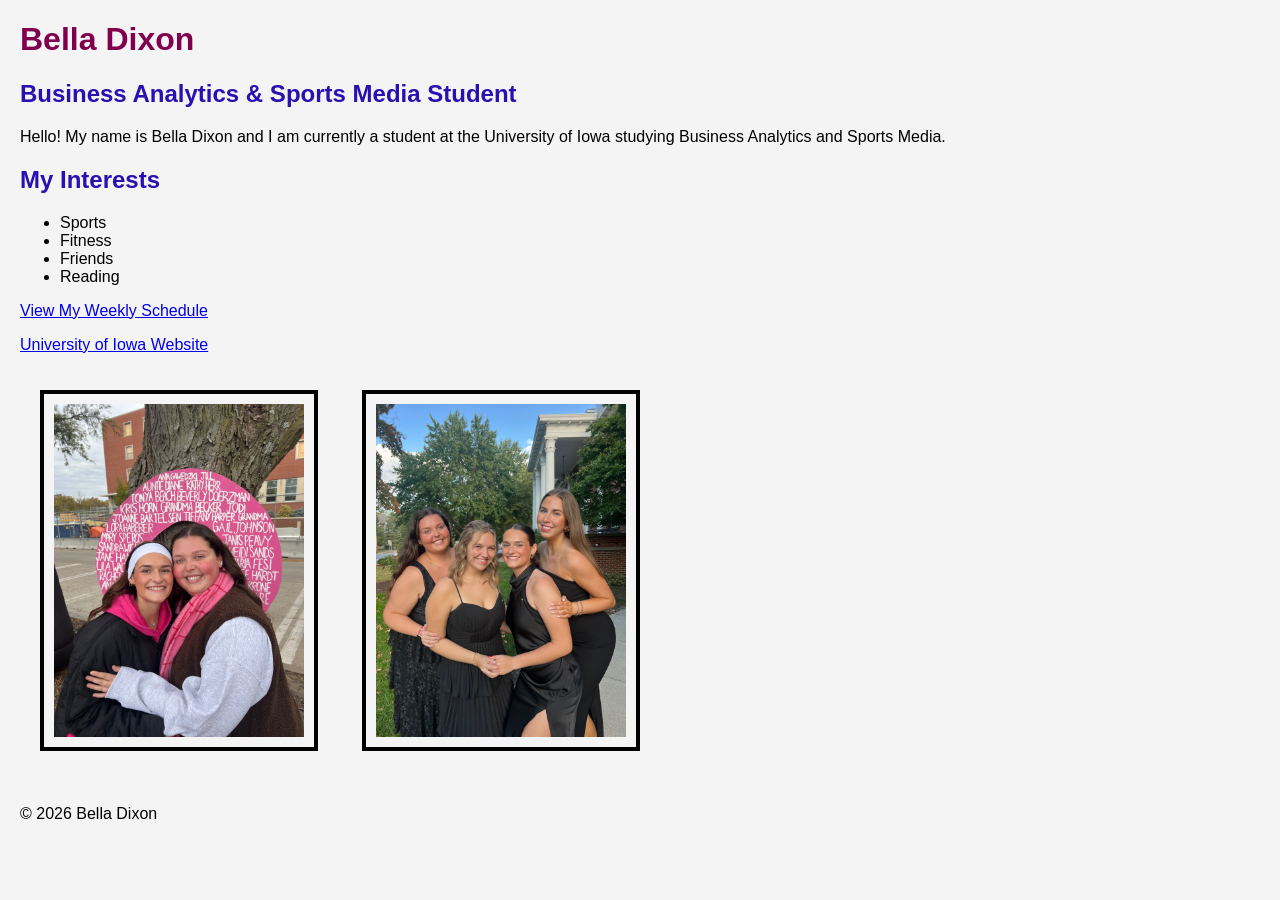
<file: index.html>
<!DOCTYPE html>
<html lang="en">

<head>
    <meta charset="UTF-8">
    <title>Bella Dixon Website</title>
    <link rel="stylesheet" href="style/stylesheet.css">
</head>

<body>

<header>
    <h1>Bella Dixon</h1>
    <h2>Business Analytics & Sports Media Student</h2>
</header>

<main>

<p>Hello! My name is Bella Dixon and I am currently a student at the University of Iowa studying Business Analytics and Sports Media.</p>

<h2>My Interests</h2>

<ul>
<li>Sports</li>
<li>Fitness</li>
<li>Friends</li>
<li>Reading</li>
</ul>

<p>
<a href="schedule.html">View My Weekly Schedule</a>
</p>

<p>
<a href="https://uiowa.edu">University of Iowa Website</a>
</p>

<img src="images/IMG_0599.jpeg" alt="Photo of Bella">
<img src="images/IMG_9903.jpeg" alt="Second photo of Bella">

</main>

<footer>
<p>© 2026 Bella Dixon</p>
</footer>

</body>

</html>
</file>
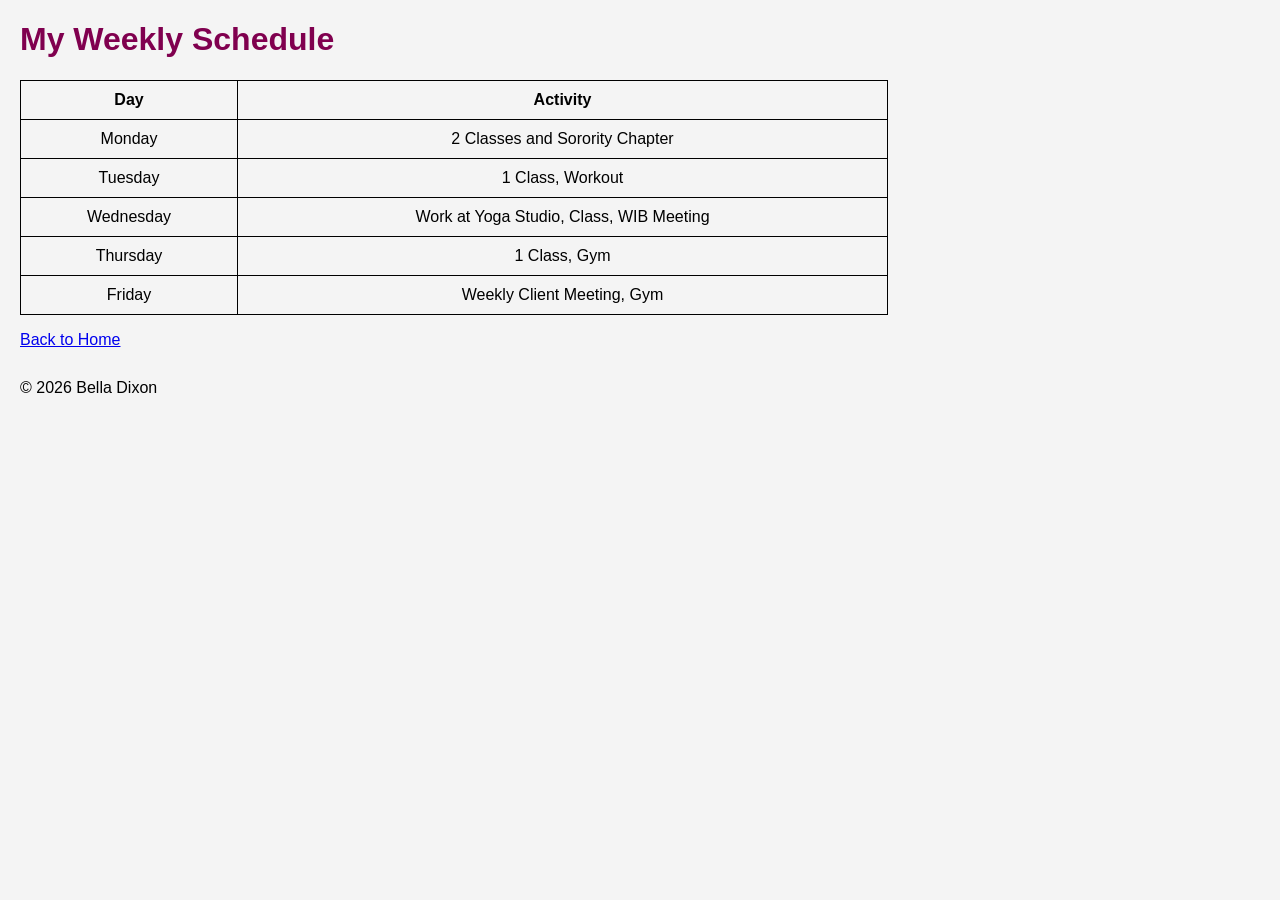
<file: schedule.html>
<!DOCTYPE html>
<html lang="en">

<head>
<meta charset="UTF-8">
<title>My Schedule</title>
<link rel="stylesheet" href="style/stylesheet.css">
</head>

<body>

<header>
<h1>My Weekly Schedule</h1>
</header>

<main>

<table>

<tr>
<th>Day</th>
<th>Activity</th>
</tr>

<tr>
<td>Monday</td>
<td>2 Classes and Sorority Chapter</td>
</tr>

<tr>
<td>Tuesday</td>
<td>1 Class, Workout</td>
</tr>

<tr>
<td>Wednesday</td>
<td>Work at Yoga Studio, Class, WIB Meeting</td>
</tr>

<tr>
<td>Thursday</td>
<td>1 Class, Gym</td>
</tr>

<tr>
<td>Friday</td>
<td>Weekly Client Meeting, Gym</td>
</tr>

</table>

<p>
<a href="index.html">Back to Home</a>
</p>

</main>

<footer>
<p>© 2026 Bella Dixon</p>
</footer>

</body>

</html>
</file>
<file: style/stylesheet.css>
body{
background-color:#f4f4f4;
font-family:Arial, sans-serif;
margin:20px;
}

h1{
color:rgb(128, 0, 79);
}

h2{
color:rgb(40, 16, 177);
}

img{
width:250px;
border:4px solid black;
margin:20px;
padding:10px;
}

table{
border-collapse:collapse;
width:70%;
}

th, td{
border:1px solid black;
padding:10px;
text-align:center;
}

footer{
margin-top:30px;
}

.highlight{
background-color:lightyellow;
padding:10px;
border:1px solid gray;
}
</file>
